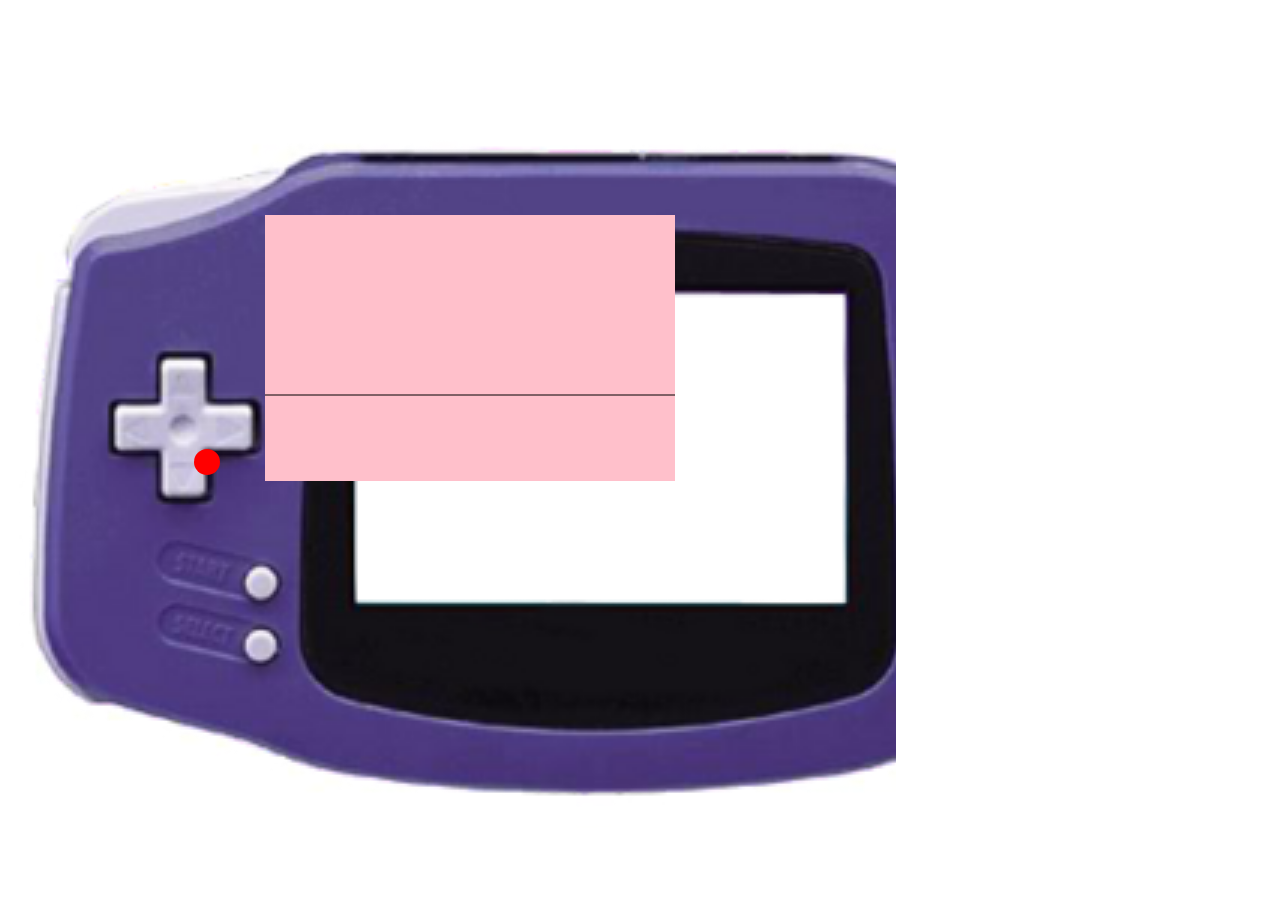
<file: index.html>
<!DOCTYPE html>
<html lang="en">
<head>
    <meta charset="UTF-8">
    <meta http-equiv="X-UA-Compatible" content="IE=edge">
    <meta name="viewport" content="width=device-width, initial-scale=1.0">
    <title>inicio</title>
    <link rel="stylesheet" href="css/estilos.css">
    <link rel="icon" type="image/png" href="images/trexito.png">
</head>
<body>
    <div class="principal">
        <canvas id="lienzo" width="410" height="266"></canvas>
        <div class="start"></div>
    </div>

    <script src="js/main.js"></script>
</body>
</html>
</file>
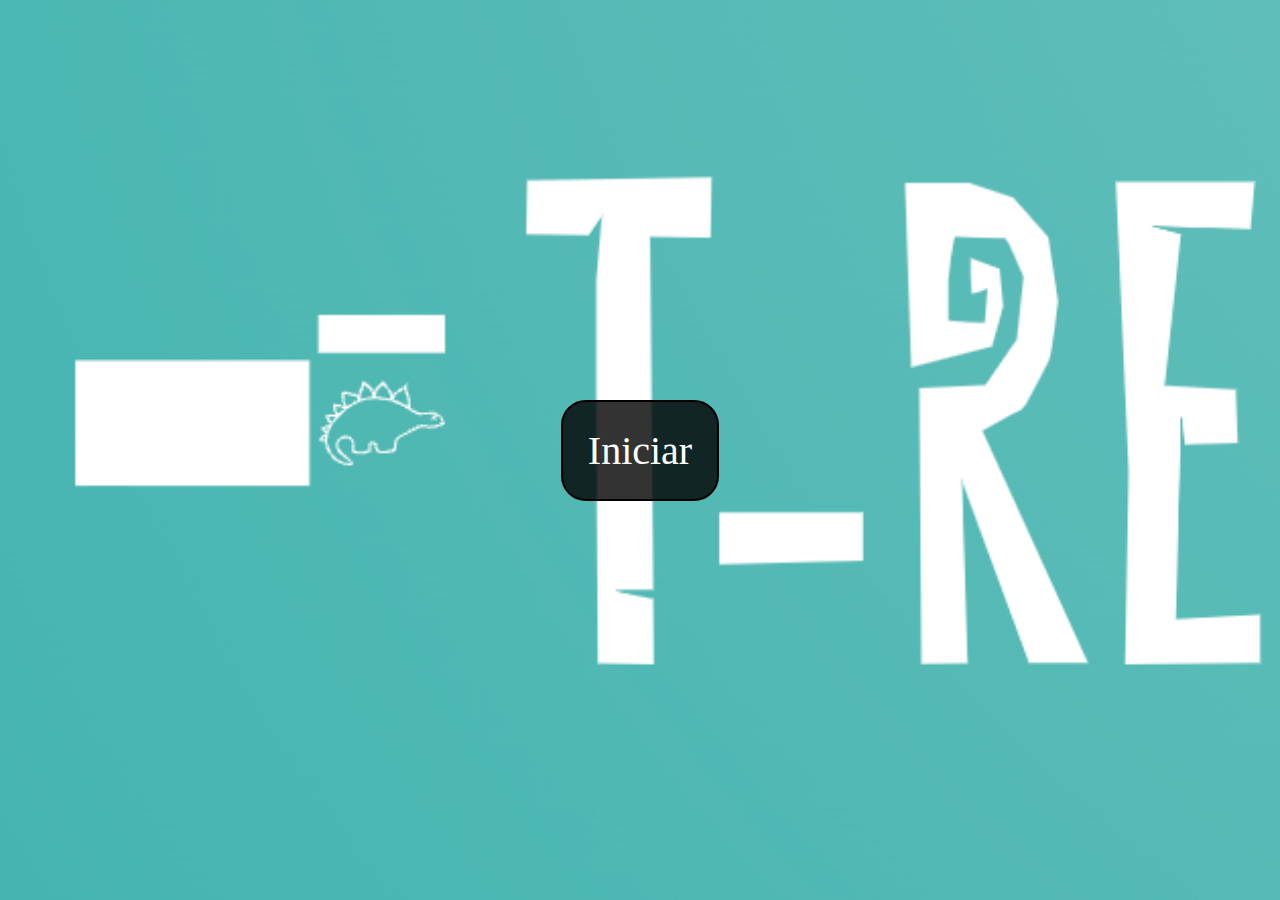
<file: inicio.html>
<!DOCTYPE html>
<html lang="en">
<head>
    <meta charset="UTF-8">
    <meta http-equiv="X-UA-Compatible" content="IE=edge">
    <meta name="viewport" content="width=device-width, initial-scale=1.0">
    <title>inicio</title>
    <link rel="stylesheet" href="css/estilos.css">
    <link re="icon" type="image/png" href="images/trexito.png">
</head>
<body>
    <div class="fondo">
        <a href="index.html">Iniciar</a>
    </div>
</body>
</html>
</file>
<file: css/estilos.css>
*{
    margin: 0;
    padding: 0;
    *background: #000;
}

.principal{
    width: 70vw;
    height: 100vh;
    background-image: url("../images/gameboy.png");
    background-repeat: no-repeat;
    background-size: cover;
    position: relative;
}

canvas{
    background-color: pink;
    position: absolute;
    top: 215px;
    left: 265px;
}

.start{
    width: 26px;
    height: 26px;
    background: red;
    position: absolute;
    top: 449px;
    left: 194px;
    border-radius: 50%;
}

/*------inicio.html-------*/


.fondo{
    width: 100vw;
    height: 100vh;
    background: url("../images/fondo.png");
    background-repeat: no-repeat;
    background-size: cover;
    display: flex;
    justify-content: center;
    align-items: center;
}

.fondo a{
    padding: 25px;
    border: 2px solid rgb(0, 0, 0);
    background: rgba(0, 0, 0, 0.8);
    color: #fff;
    text-decoration: none;
    font-size: 40px;
    border-radius: 25px;
}

.fondo a:hover{
    background: rgba(0, 0, 0, 0.5);
}
</file>
